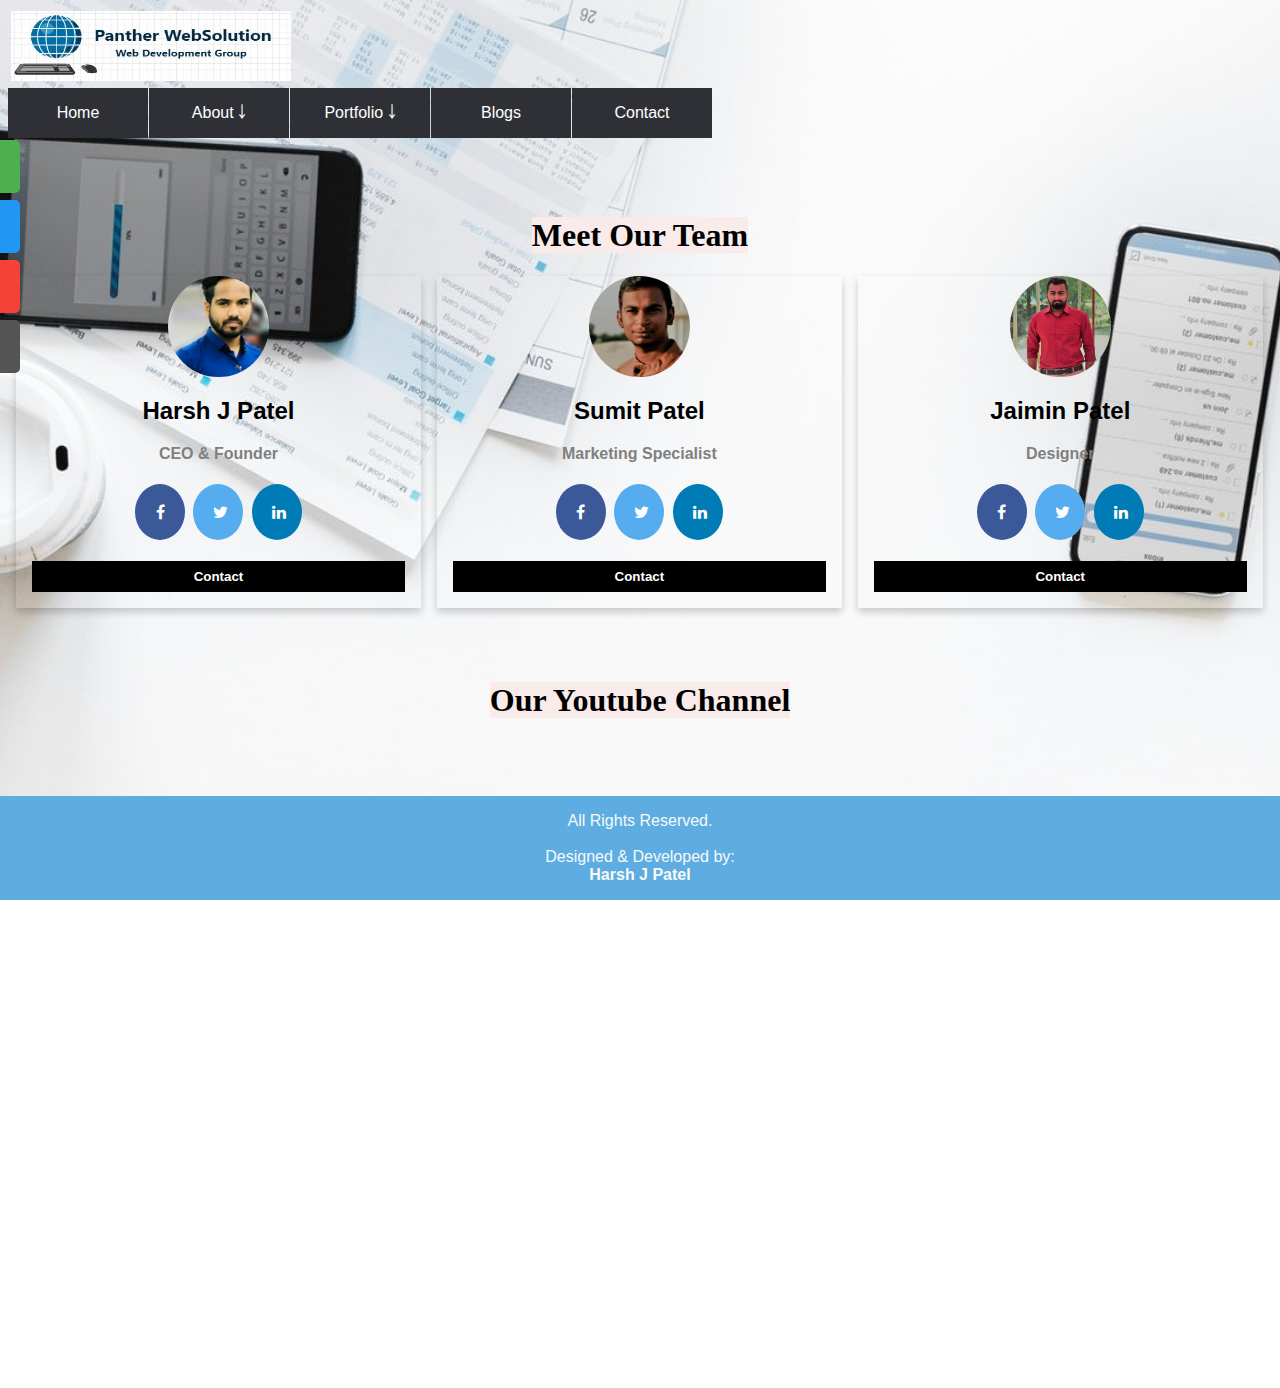
<file: index.html>
<!doctype html>
<html lang="en">
<head>
    <meta charset="UTF-8">
    <title>Harsh J Patel</title>
    <meta name="viewport" content="width=device-width, initial-scale=1">
    <link rel="stylesheet" href="style.css">
	<link rel="stylesheet" href="style1.css">
<link rel="stylesheet" href="https://cdnjs.cloudflare.com/ajax/libs/font-awesome/4.7.0/css/font-awesome.min.css">

<style>

</style>






</head>
<body background="hello.jpg">



<table>
<tr colspan=2>
<td><a href="index.html"><img src="Panther.png" height="70" width="280"></a></td>
</table>
<label for="show-menu" class="show-menu">Show menu</label>
    <input type="checkbox" id="show-menu" role="button">
        <ul id="menu">
        <li><a href="index.html">Home</a></li>
        <li>
            <a href="#">About ￬</a>
            <ul class="hidden">
                <li><a href="#">Who We Are</a></li>
                <li><a href="#">What We Do</a></li>
            </ul>
        </li>
        <li>
            <a href="#">Portfolio ￬</a>
            <ul class="hidden">
                <li><a href="#">Web Design</a></li>
                <li><a href="#">Wordpress Development</a></li>
                <li><a href="#">Logo Design</a></li>
            </ul>
        </li>
        <li><a href="https://pantherwebsolution.blogspot.com/">Blogs</a></li>
        <li><a href="contact.html">Contact</a></li>
    </ul></br></br></br></br></br></br>
	
	 <div class="mySidenav">
  <a href="index.html" class="about">About</a>
  <a href="#" class="blog">Blog</a>
  <a href="#" class="projects">Projects</a>
  <a href="contact.html" class="contact">Contact</a>
</div>

	

<center><h1><mark>Meet Our Team</mark></h1></center>
<div class="row">
  <div class="column">
    <div class="card">
     <center> <img src="harsh.jpg" class="hj" alt="Jane" style="width:25%"></center>
      <center><div class="container">
        <h2>Harsh J Patel</h2>
        <p class="title">CEO & Founder</p>
       <a href="https://www.facebook.com/hjpatel4897" class="fa fa-facebook"></a>
<a href="https://twitter.com/hjpatel4897" class="fa fa-twitter"></a>
<a href="https://www.linkedin.com/in/harsh-j-patel-0bb8a1176" class="fa fa-linkedin"></a>
        <form action="https://api.whatsapp.com/send?phone=+919409600495">
       <p><button type="submit" class="button"><b>Contact</b></a></button></p>
		</form>
      </div>
    </div>
  </div>

  <div class="column">
    <div class="card">
      <img src="sumo.jpg" class="hj" alt="Mike" style="width:25%">
      <center><div class="container">
        <h2>Sumit Patel</h2>
        <p class="title">Marketing Specialist</p>
        <a href="https://www.facebook.com/Sumit25398" class="fa fa-facebook"></a>
<a href="https://twitter.com/Sumit2531" class="fa fa-twitter"></a>
<a href="https://www.linkedin.com/in/sumit-patel-86a400184/" class="fa fa-linkedin"></a>
		<form action="https://api.whatsapp.com/send?phone=+917434849020">
       <p><button type="submit" class="button"><b>Contact</b></a></button></p>
		</form>
	  </div>
    </div>
  </div>
  <div class="column">
    <div class="card">
      <img src="jaimin.jpg" class="hj" alt="John" style="width:25%">
      <center><div class="container">
        <h2>Jaimin Patel</h2>
        <p class="title">Designer</p>
      <a href="#" class="fa fa-facebook"></a>
<a href="#" class="fa fa-twitter"></a>
<a href="#" class="fa fa-linkedin"></a>
       <form action="https://wa.me/+919574469403">
       <p><button type="submit" class="button"><b>Contact</b></a></button></p>
	  
		</form>
      </div>
    </div>
  </div>
</div><br><br>
  <center><h1><mark>Our Youtube Channel</mark></h1></center></br>
  <center><iframe width="350" height="190" src="https://www.youtube.com/embed/2ZKoPtUqOIk" frameborder="0" allow="accelerometer; autoplay; encrypted-media; gyroscope; picture-in-picture" allowfullscreen></iframe></br></br></br>
 <center><iframe width="350" height="190" src="https://www.youtube.com/embed/qS5Tv4-V-54" frameborder="0" allow="accelerometer; autoplay; encrypted-media; gyroscope; picture-in-picture" allowfullscreen></iframe></br></br>

	
<br><br><br><br><br><br><br><br><br><br>
<div class="footer">
  <p>All Rights Reserved.</br></br>Designed & Developed by:<br> <strong>Harsh J Patel</strong></p>
</div>




</body>
</html>
</file>
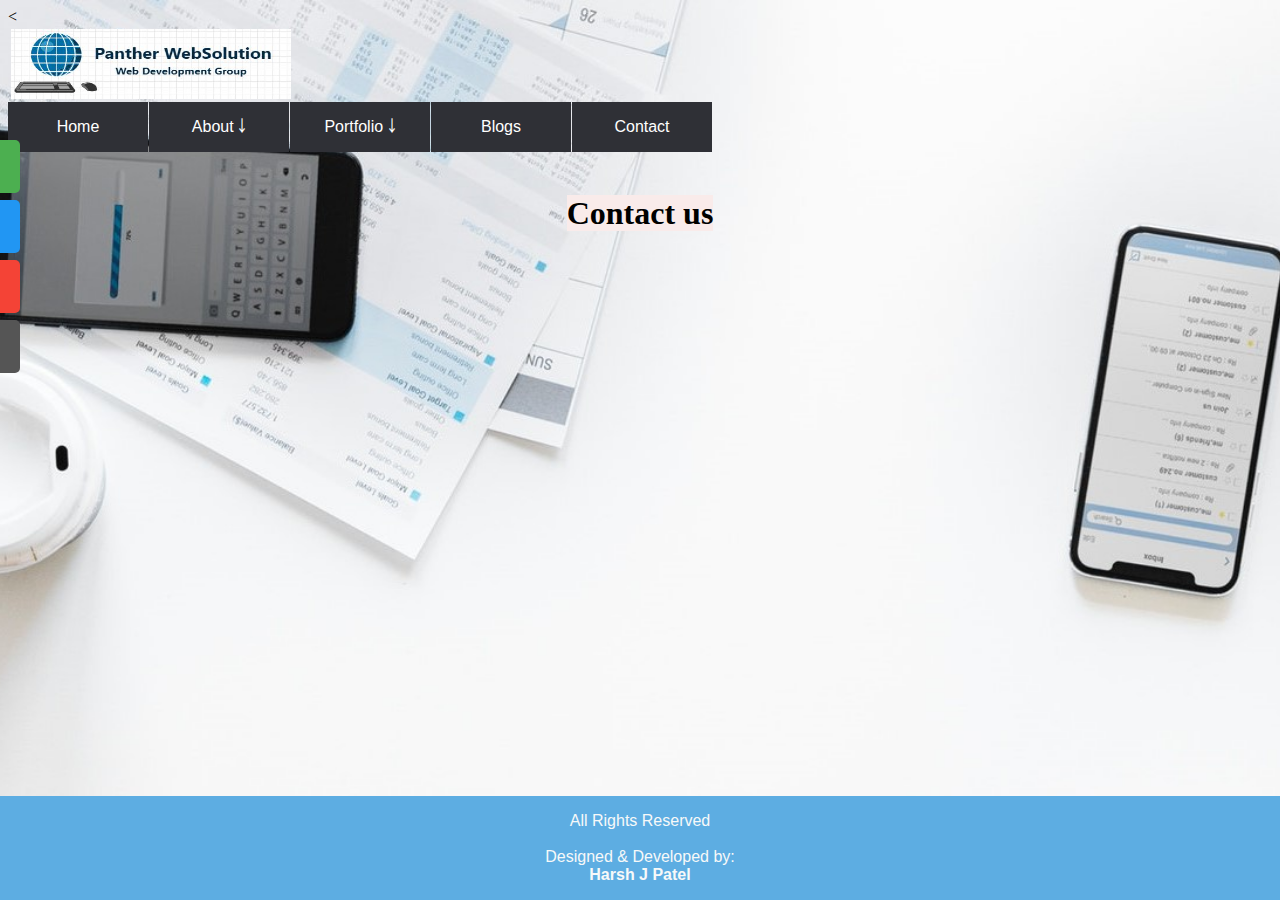
<file: contact.html>
<<!doctype html>
<html lang="en">
<head>
    <meta charset="UTF-8">
    <title>Hj trying</title>
    <meta name="viewport" content="width=device-width, initial-scale=1">
    <link rel="stylesheet" href="style.css">
	<link rel="stylesheet" href="style1.css">
<link rel="stylesheet" href="https://cdnjs.cloudflare.com/ajax/libs/font-awesome/4.7.0/css/font-awesome.min.css">
</head>
<body background="hello.jpg">
<table>
<tr colspan=2>
<td><a href="index.html"><img src="Panther.png" height="70" width="280"></a></td>
</table>
<label for="show-menu" class="show-menu">Show menu</label>
    <input type="checkbox" id="show-menu" role="button">
        <ul id="menu">
        <li><a href="index.html">Home</a></li>
        <li>
            <a href="#">About ￬</a>
            <ul class="hidden">
                <li><a href="#">Who We Are</a></li>
                <li><a href="#">What We Do</a></li>
            </ul>
        </li>
        <li>
            <a href="#">Portfolio ￬</a>
            <ul class="hidden">
                <li><a href="#">Web Design</a></li>
                <li><a href="#">Wordpress Development</a></li>
                <li><a href="#">Logo Design</a></li>
            </ul>
        </li>
        <li><a href="https://pantherwebsolution.blogspot.com/">Blogs</a></li>
        <li><a href="contact.html">Contact</a></li>
    </ul></br></br></br></br>
	
	
	
 <div class="mySidenav">
  <a href="#" class="about">About</a>
  <a href="#" class="blog">Blog</a>
  <a href="#" class="projects">Projects</a>
  <a href="contact.html" class="contact">Contact</a>
</div>


	
	
	
	<center><h1><mark>Contact us</mark></h1></center>
	

	
	
	
	
	
	
	<br><br><br><br><br><br><br><br>
<div class="footer">
  <p>All Rights Reserved</br></br>Designed & Developed by:</br><strong>Harsh J Patel</strong></p>
</div>
	</body>
	</html>
</file>
<file: style.css>
/*Strip the ul of padding and list styling*/
ul {
    list-style-type:none;
    margin:0;
    padding:0;
    position: absolute;
}
/*Create a horizontal list with spacing*/
li {
    display:inline-block;
    float: left;
    margin-right: 1px;
}
/*Style for menu links*/
li a {
    display:block;
    min-width:140px;
    height: 50px;
    text-align: center;
    line-height: 50px;
    font-family: "Helvetica Neue", Helvetica, Arial, sans-serif;
    color: #fff;
    background: #2f3036;
    text-decoration: none;
}
/*Hover state for top level links*/
li:hover a {
    background: #19c589;
}
/*Style for dropdown links*/
li:hover ul a {
    background: #f3f3f3;
    color: #2f3036;
    height: 40px;
    line-height: 40px;
}
/*Hover state for dropdown links*/
li:hover ul a:hover {
    background: #19c589;
    color: #fff;
}
/*Hide dropdown links until they are needed*/
li ul {
    display: none;
}
/*Make dropdown links vertical*/
li ul li {
    display: block;
    float: none;
}
/*Prevent text wrapping*/
li ul li a {
    width: auto;
    min-width: 100px;
    padding: 0 20px;
}
/*Display the dropdown on hover*/
ul li a:hover + .hidden, .hidden:hover {
    display: block;
}
/*Style 'show menu' label button and hide it by default*/
.show-menu {
    font-family: "Helvetica Neue", Helvetica, Arial, sans-serif;
    text-decoration: none;
    color: #fff;
    background: #19c589;
    text-align: center;
    padding: 10px 0;
    display: none;
}
/*Hide checkbox*/
input[type=checkbox]{
    display: none;
}
/*Show menu when invisible checkbox is checked*/
input[type=checkbox]:checked ~ #menu{
    display: block;
}
/*Responsive Styles*/
@media screen and (max-width : 760px){
    /*Make dropdown links appear inline*/
    ul {
        position: static;
        display: none;
    }
    /*Create vertical spacing*/
    li {
        margin-bottom: 1px;
    }
    /*Make all menu links full width*/
    ul li, li a {
        width: 100%;
    }
    /*Display 'show menu' link*/
    .show-menu {
        display:block;
    }
}
body { 
  background-image: url('hello.jpg');
  background-repeat: no-repeat;
  background-attachment: fixed;
  background-position: center; 
  background-size: cover;
}




/*Meet our team css*/



html {
  box-sizing: border-box;
}

*, *:before, *:after {
  box-sizing: inherit;
}

.column {
  float: left;
  width: 33.3%;
  margin-bottom: 16px;
  padding: 0 8px;
}

@media screen and (max-width: 650px) {
  .column {
    width: 100%;
    display: block;
  }
}

.card {
  box-shadow: 0 4px 8px 0 rgba(0, 0, 0, 0.2);
  
}
.hj{
	border-radius: 50%;
	  display: block;
  margin-left: auto;
  margin-right: auto;
  width: 50%;
}
.container {
  padding: 0 16px;
  font-family:Arial;
}

.container::after, .row::after {
  content: "";
  clear: both;
  display: table;
}

.title {
  color: grey;
  font-weight: bold;
  font-family:Arial;
}

.button {
  border: none;
  outline: 0;
  display: inline-block;
  padding: 8px;
  color: white;
  background-color: #000;
  text-align: center;
  cursor: pointer;
  width: 100%;
}

.button:hover {
  background-color: #555;
}



/*our team mark heading*/

mark {
  background-color: #F9EBEA;
  color: black;
}





/*Social media icon harshbhai*/


.fa {
  padding: 20px;
  font-size: 30px;
  width: 50px;
  text-align: center;
  text-decoration: none;
  margin: 5px 2px;
  border-radius: 50%;
}

.fa:hover {
    opacity: 0.7;
}

.fa-facebook {
  background: #3B5998;
  color: white;
}

.fa-twitter {
  background: #55ACEE;
  color: white;
}

.fa-google {
  background: #dd4b39;
  color: white;
}

.fa-linkedin {
  background: #007bb5;
  color: white;
}





td{
	color: grey;
  font-weight: bold;
  font-family:Arial;
}



/*footer css by harsh */

.footer {
   position: fixed;
   left: 0;
   bottom: 0;
   width: 100%;
   background-color: #5DADE2;
   color: #F7F9F9;
   text-align: center;
   font-family:arial;
   
   
   

   
   
   /*Contact us page css by harsh */
</file>
<file: style1.css>
.mySidenav a {
  position: absolute;
  left: -80px;
  transition: 0.3s;
  padding: 15px;
  width: 100px;
  text-decoration: none;
  font-size: 20px;
  color: white;
  border-radius: 0 5px 5px 0;
}

.mySidenav a:hover {
  left: 0;
}

.about {
  top: 140px;
  background-color: #4CAF50;
}

.blog {
  top: 200px;
  background-color: #2196F3;
}

.projects {
  top: 260px;
  background-color: #f44336;
}

.contact {
  top: 320px;
  background-color: #555
}
</file>
